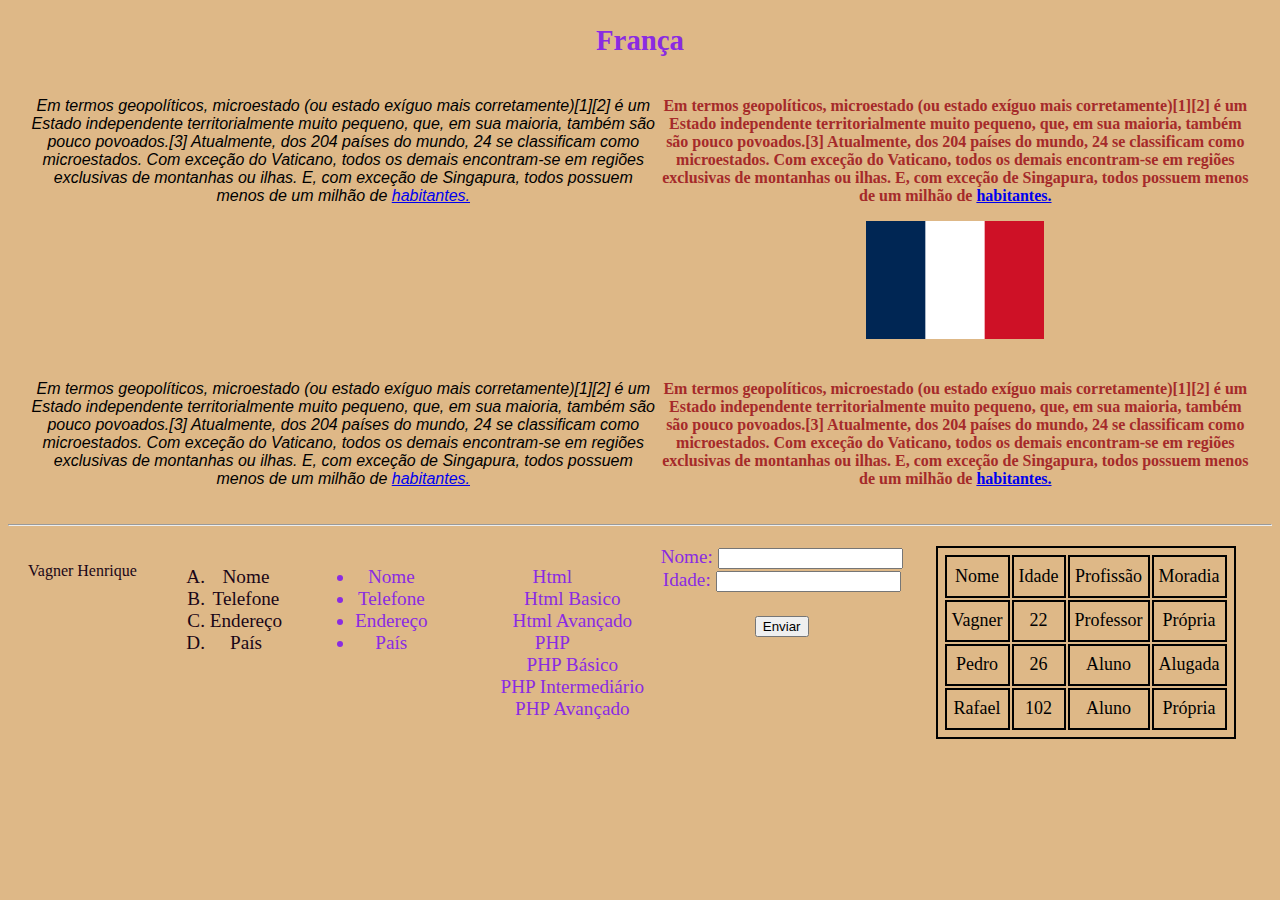
<file: index.html>
<!DOCTYPE html>
<html>

<head>
    <title> Minha primeira página! </title>

    <meta charset="utf-8" />

    <link rel="icon" href="img/bandeira.svg" type="image/svg">

    <link rel="stylesheet" href="css/style.css">

    <script>

        let a = 5;
        a = a + 10;
        console.log("Olá mundo, o valor de a é: " + a);

    </script>


</head>

<body>
    <!-- <table>
        <tr>
            <td> <a href="index.html"> Início </a> </td>
            <td> <a href="pag/pagina2.html"> Pontos turísticos </a> </td>
            <td>História</td>
        </tr>

    </table> -->

    <h2>França</h2>

    <div class="geral">

        <div>
            <p id="intro" class="estilo1"> <i> Em termos geopolíticos, microestado (ou estado exíguo mais
                    corretamente)[1][2] é um Estado
                    independente
                    territorialmente muito pequeno, que, em sua maioria, também são pouco povoados.[3] Atualmente, dos
                    204
                    países do mundo, 24 se classificam como microestados. Com exceção do Vaticano, todos os demais
                    encontram-se
                    em regiões exclusivas de montanhas ou ilhas. E, com exceção de Singapura, todos possuem menos de um
                    milhão
                    de <a href="pag/pagina2.html"> habitantes. </a>


                </i> </p>
        </div>

        <div id="bandeira">
            <span>
                <p> <b text="red"> Em termos geopolíticos, microestado (ou estado exíguo mais corretamente)[1][2] é um
                        Estado
                        independente
                        territorialmente muito pequeno, que, em sua maioria, também são pouco povoados.[3] Atualmente,
                        dos
                        204
                        países do mundo, 24 se classificam como microestados. Com exceção do Vaticano, todos os demais
                        encontram-se
                        em regiões exclusivas de montanhas ou ilhas. E, com exceção de Singapura, todos possuem menos de
                        um
                        milhão
                        de <a href="pag/pagina2.html"> habitantes. </a>


                    </b> </p>
            </span>
            <span>
                <img src="img/bandeira.svg">
            </span>
        </div>
    </div>

    <div class="geral">

        <div>
            <p id="intro" class="estilo1"> <i> Em termos geopolíticos, microestado (ou estado exíguo mais
                    corretamente)[1][2] é um Estado
                    independente
                    territorialmente muito pequeno, que, em sua maioria, também são pouco povoados.[3] Atualmente, dos
                    204
                    países do mundo, 24 se classificam como microestados. Com exceção do Vaticano, todos os demais
                    encontram-se
                    em regiões exclusivas de montanhas ou ilhas. E, com exceção de Singapura, todos possuem menos de um
                    milhão
                    de <a href="pag/pagina2.html"> habitantes. </a>


                </i> </p>
        </div>

        <div id="bandeira">

            <p> <b text="red"> Em termos geopolíticos, microestado (ou estado exíguo mais corretamente)[1][2] é um
                    Estado
                    independente
                    territorialmente muito pequeno, que, em sua maioria, também são pouco povoados.[3] Atualmente,
                    dos
                    204
                    países do mundo, 24 se classificam como microestados. Com exceção do Vaticano, todos os demais
                    encontram-se
                    em regiões exclusivas de montanhas ou ilhas. E, com exceção de Singapura, todos possuem menos de
                    um
                    milhão
                    de <a href="pag/pagina2.html"> habitantes. </a>


                </b> </p>


        </div>
    </div>
    <hr>

    <div class="listas">

        <p class="estilo1">
            Vagner Henrique
        </p>

        <br>

        <ol type="A" class="estilo1">
            <li>Nome</li>
            <li>Telefone</li>
            <li>Endereço</li>
            <li>País</li>
        </ol>

        <br>
        <br>

        <ul>
            <li>Nome</li>
            <li>Telefone</li>
            <li>Endereço</li>
            <li>País</li>
        </ul>

        <br>
        <br>

        <dl>
            <dt>Html</dt>
            <dd> Html Basico</dd>
            <dd> Html Avançado</dd>
            <dt> PHP</dt>
            <dd> PHP Básico</dd>
            <dd> PHP Intermediário</dd>
            <dd> PHP Avançado</dd>
        </dl>

        <form>
            <label for="nome"> Nome: </label>

            <input type="text" id="nome" name="nome"><br>

            <label fot="idade"> Idade: </label>

            <input type="text" id="idade" name="idade"><br><br>

            <input type="submit" value="Enviar">

        </form>

        <br>

        <table>
            <tr>
                <td>Nome</td>
                <td>Idade</td>
                <td>Profissão</td>
                <td>Moradia</td>
            </tr>
            <tr>
                <td>Vagner</td>
                <td>22</td>
                <td>Professor</td>
                <td>Própria</td>
            </tr>
            <tr>
                <td>Pedro</td>
                <td>26</td>
                <td>Aluno</td>
                <td>Alugada</td>
            </tr>
            <tr>
                <td>Rafael</td>
                <td>102</td>
                <td>Aluno</td>
                <td>Própria</td>
            </tr>
        </table>

        <br>
    </div>
</body>

</html>
</file>
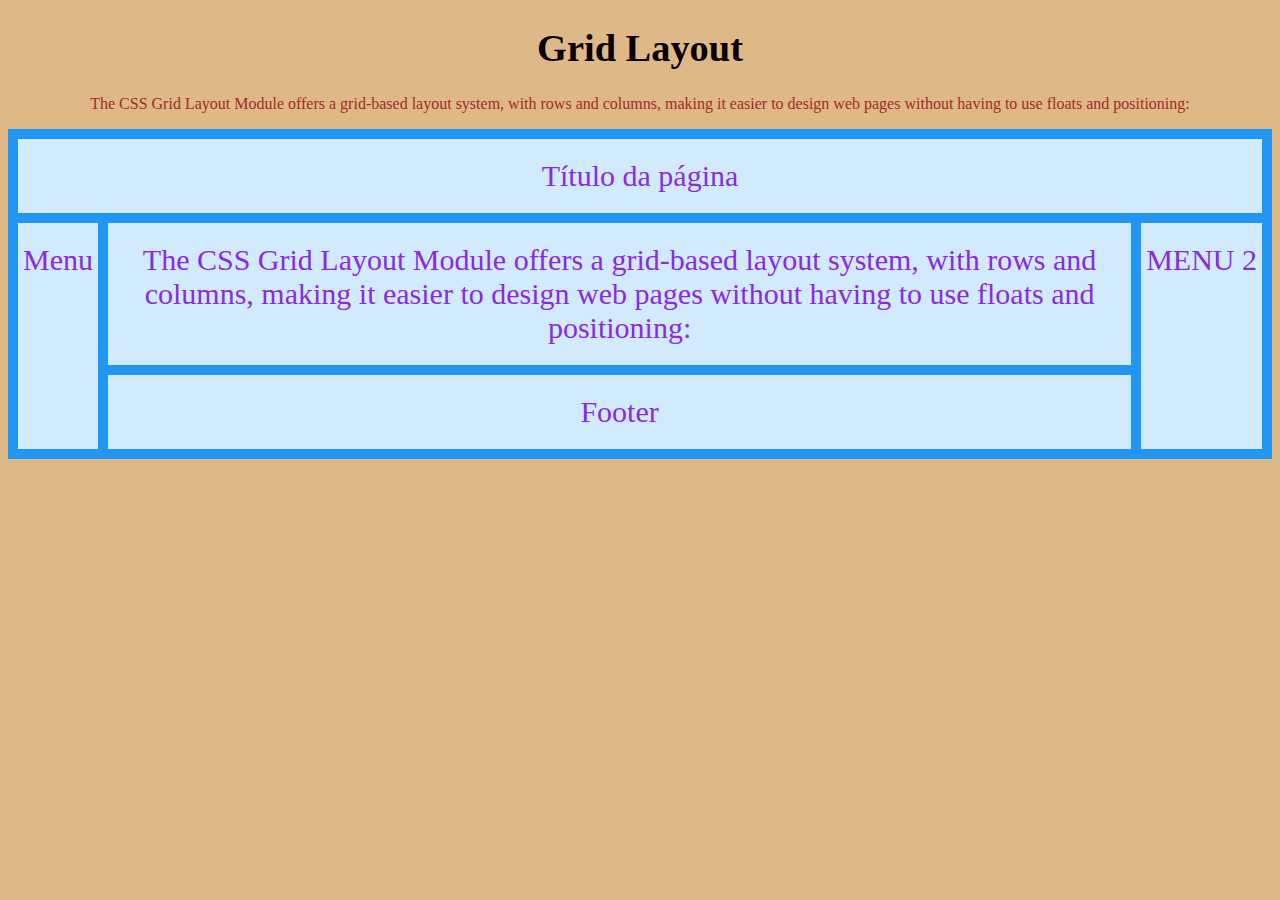
<file: pag/pagina2.html>
<!DOCTYPE html>
<html>

<head>
    <title> Minha primeira página! </title>
    <meta charset="utf-8" />
    <link rel="stylesheet" href="../css/style.css">

    <style>
        .item1 {
            grid-area: header;
        }

        .item2 {
            grid-area: menu;
        }

        .item3 {
            grid-area: main;
        }

        .item4 {
            grid-area: right;
        }

        .item5 {
            grid-area: footer;
        }

        .grid-container {
            display: grid;
            grid-template-areas:
                'header header header header header header'
                'menu main main main main right'
                'menu footer footer footer footer right';
            gap: 10px;
            background-color: #2196F3;
            padding: 10px;
        }

        .grid-container>div {
            background-color: rgba(255, 255, 255, 0.8);
            text-align: center;
            padding: 20px 5px;
            font-size: 30px;
        }
    </style>
</head>

<body>

    <h1>Grid Layout</h1>

    <p>The CSS Grid Layout Module offers a grid-based layout system, with rows and columns, making it easier to design
        web pages without having to use floats and positioning:</p>

    <div class="grid-container">
        <div class="item1">Título da página</div>
        <div class="item2">Menu</div>
        <div class="item3">The CSS Grid Layout Module offers a grid-based layout system, with rows and columns, making it easier to design
            web pages without having to use floats and positioning:</div>
        <div class="item4">MENU 2</div>
        <div class="item5">Footer</div>
    </div>

</body>

</html>
</file>
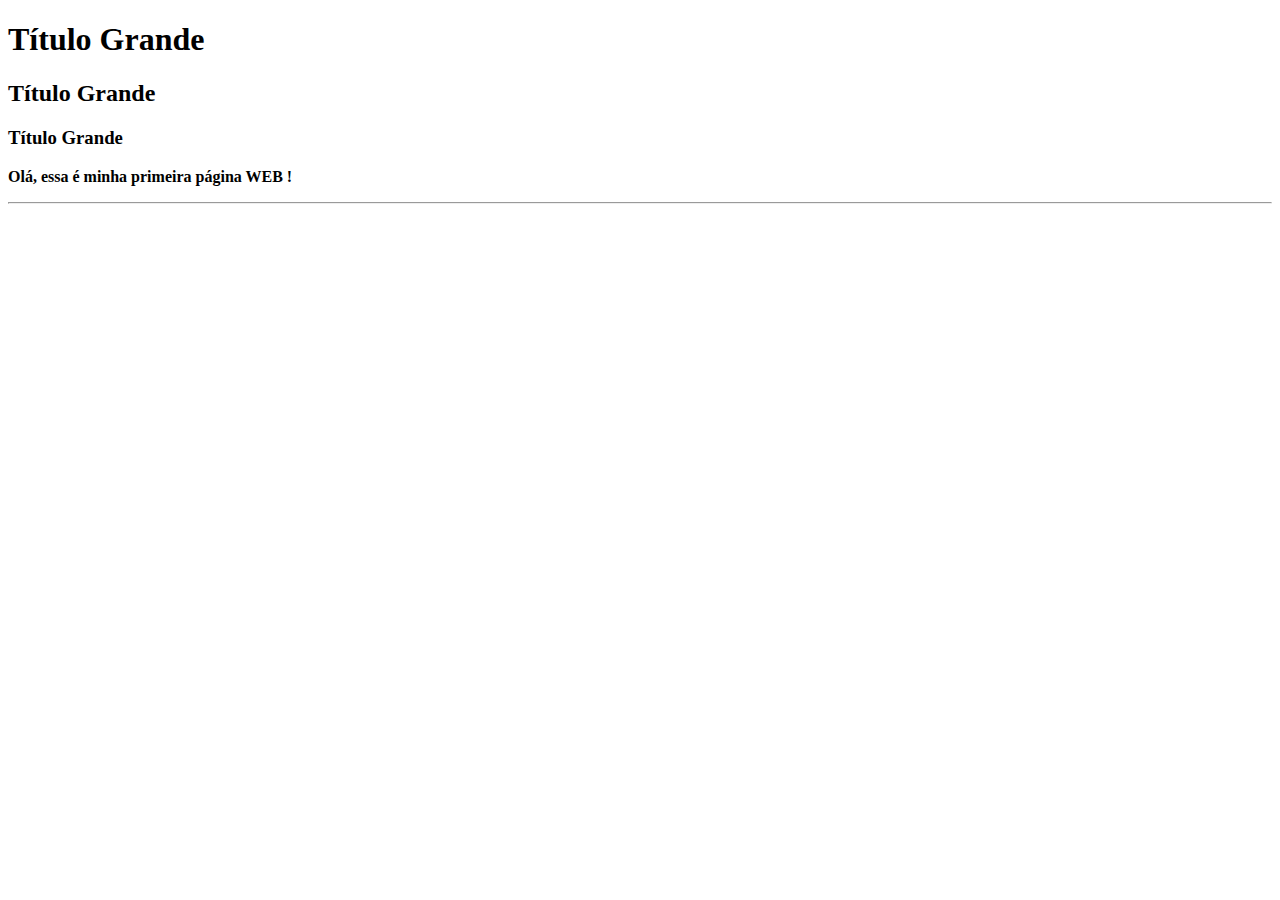
<file: pag/pagina3.html>
<!DOCTYPE html>
<html>
    
<head>
    <title> Minha primeira página! </title>
    <meta charset="utf-8" />
    
</head>

<body>

    <h1> Título Grande </h1>

    <h2> Título Grande </h2>

    <h3> Título Grande </h3>

    <p> <b> Olá, essa é minha primeira página WEB ! </b> </p>

    <hr>

</body>

</html>
</file>
<file: css/style.css>
body {
    font-size: larger;
    color: blueviolet;
    background-color: burlywood;
    /* background-image: url("../img/paris-france.jpg"); */
    /* background-repeat: no-repeat; */
    text-align: center;    
}

h1{
    color: rgb(9, 1, 1);
}

p{    
    color: brown;
    font-size: 16px;
}

img {
    width: 30%;
}

table, tr, td{
    border: 2px solid black;
    padding: 5px;
    font-size: 18px;
    color: black;
}

.estilo1{
    color: rgb(26, 6, 23);
}

#intro{
    font-family: Arial, Helvetica, sans-serif;
    font-size: 6;
    color: black;
}

.geral{
    display: flex;
    justify-content: space-between;
   
    margin: 20px;
}

.listas{
    display: flex;
    justify-content: space-between;

    flex-wrap:wrap;

    margin: 20px;
}
</file>
